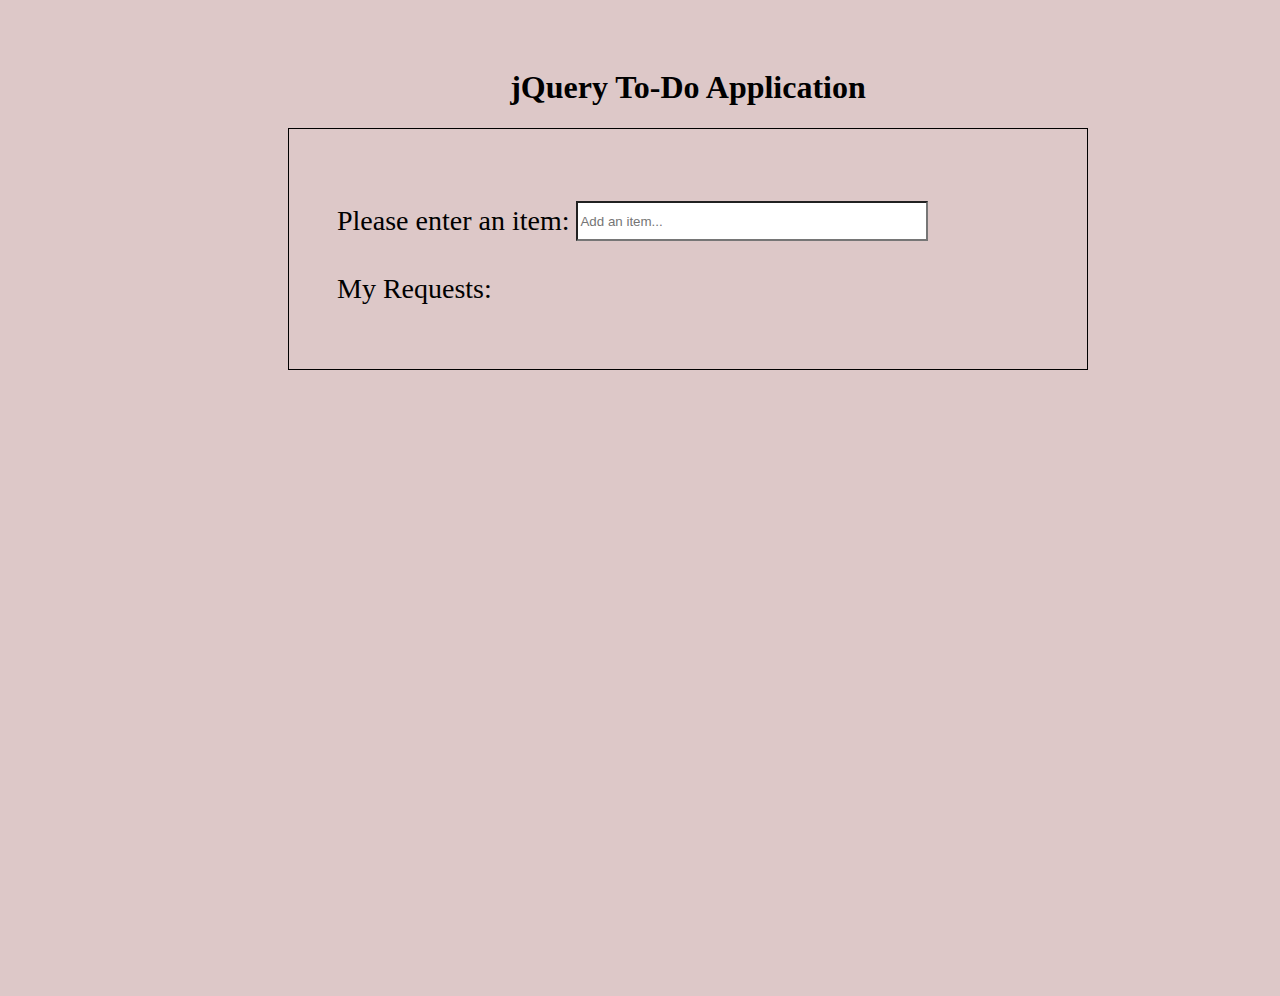
<file: index.html>
<!DOCTYPE html>
<html lang="en">

<head>
    <meta charset="UTF-8">
    <meta name="viewport" content="width=device-width, initial-scale=1.0">
    <link href="style.css" rel="stylesheet" />
    <title>Document</title>
</head>

<body>

    <main>
        <!-- start section-1 -->
        <section class="section-1">
            <div>
                <h1>jQuery To-Do Application</h1>
            </div>
            <form id="myForm">
                <p id="enter">Please enter an item:
                    <input id="inputEl" class="form-control" type="text" placeholder="Add an item...">
                </p>
                <p class="subheading">My Requests:</p>
                <ul class="choice request-wrapper"></ul>
            </form>
        </section>
        <!-- end section 1-->
    </main>

    <!-- document in JQuery -->
    <script src="https://code.jquery.com/jquery-2.1.4.min.js"></script>
    <script>
        $(document).ready(function () {


            $("form").submit(function (e) {

                e.preventDefault();

                //If nothing entered -- return an error message and exit
                if ($('#inputEl').val() == "") {
                    $('#enter').after(`<div class="error">Please enter a value<div>`);
                    return;
                }

                // If there was a previous error and none now, remove old error and continue

                $('.error').remove();
                const item = $('#inputEl').val(); // get value submitted

                // append item in a list with label to the request wrapper
                // label is used to make checkmark function correctly -- don't delete
                $('.request-wrapper').append(`
                        <li class="container">
                            <label>   
                            <input type="checkbox"><div class="textNode">${item}</div>
                            <span class="checkmark"></span>
                            </label>
                            <div class="delete">Delete</div>
                        </li>       
                `);

                // reset value to nothing
                $('#inputEl').val('');

            });

            //delete added item on click 'delete'
            $(document).on('click', 'div.delete', function (e) {
                e.preventDefault();
                $(this).parent().remove();
            });

        });
    </script>
</body>

</html>
</file>
<file: style.css>
* {
    box-sizing: border-box;
}

body {
    background-color: rgb(221, 200, 200);
}

.section-1 {
    margin: 3rem;
    height: 100vh;
    width: 100%;
    display: flex;
    flex-flow: column;
    align-items: center;
}

.section-1 p {
    font-size: 1.75rem;
}

form {
    width: 50rem;
    border: 1px solid #000;
    padding: 3rem;
}

#inputEl {
    width: 22rem;
    height: 2.5rem;
    transform: translateY(-0.25rem);
    background: #fff;
}

form .subheading {
    margin-bottom: 0%;
}

 /* Customize the label (the container) */
 .container {
    display: flex;
    position: relative;
    padding-left: 35px;
    margin-bottom: 12px;
    cursor: pointer;
    font-size: 22px;
    -webkit-user-select: none;
    -moz-user-select: none;
    -ms-user-select: none;
    user-select: none;
  }
  
  /* Hide the browser's default checkbox */
  .container input {
    position: absolute;
    opacity: 0;
    cursor: pointer;
    height: 0;
    width: 0;
  }
  
  /* Create a custom checkbox */
  .checkmark {
    position: absolute;
    top: 0;
    left: 0;
    height: 25px;
    width: 25px;
    background-color: #eee;
  }
  
  /* On mouse-over, add a grey background color */
  .container:hover input ~ .checkmark {
    background-color: #ccc;
  }
  
  /* When the checkbox is checked, add a blue background */
  .container input:checked ~ .checkmark {
    background-color: pink;

  }

  .container input:checked ~ .textNode {
    color: gray;
  }
  
  /* Create the checkmark/indicator (hidden when not checked) */
  .checkmark:after {
    content: "";
    position: absolute;
    display: none;
  }
  
  /* Show the checkmark when checked */
  .container input:checked ~ .checkmark:after {
    display: block;
  }
  
  /* Style the checkmark/indicator */
  .container .checkmark:after {
    left: 9px;
    top: 5px;
    width: 5px;
    height: 10px;
    border: solid white;
    border-width: 0 3px 3px 0;
    -webkit-transform: rotate(45deg);
    -ms-transform: rotate(45deg);
    transform: rotate(45deg);
  } 

  .error {
    color: red;
  }

  .delete {
    position: relative;
    left: 1rem;
    color: gray;
  }
  .delete:hover {
    color: red;
  }
</file>
